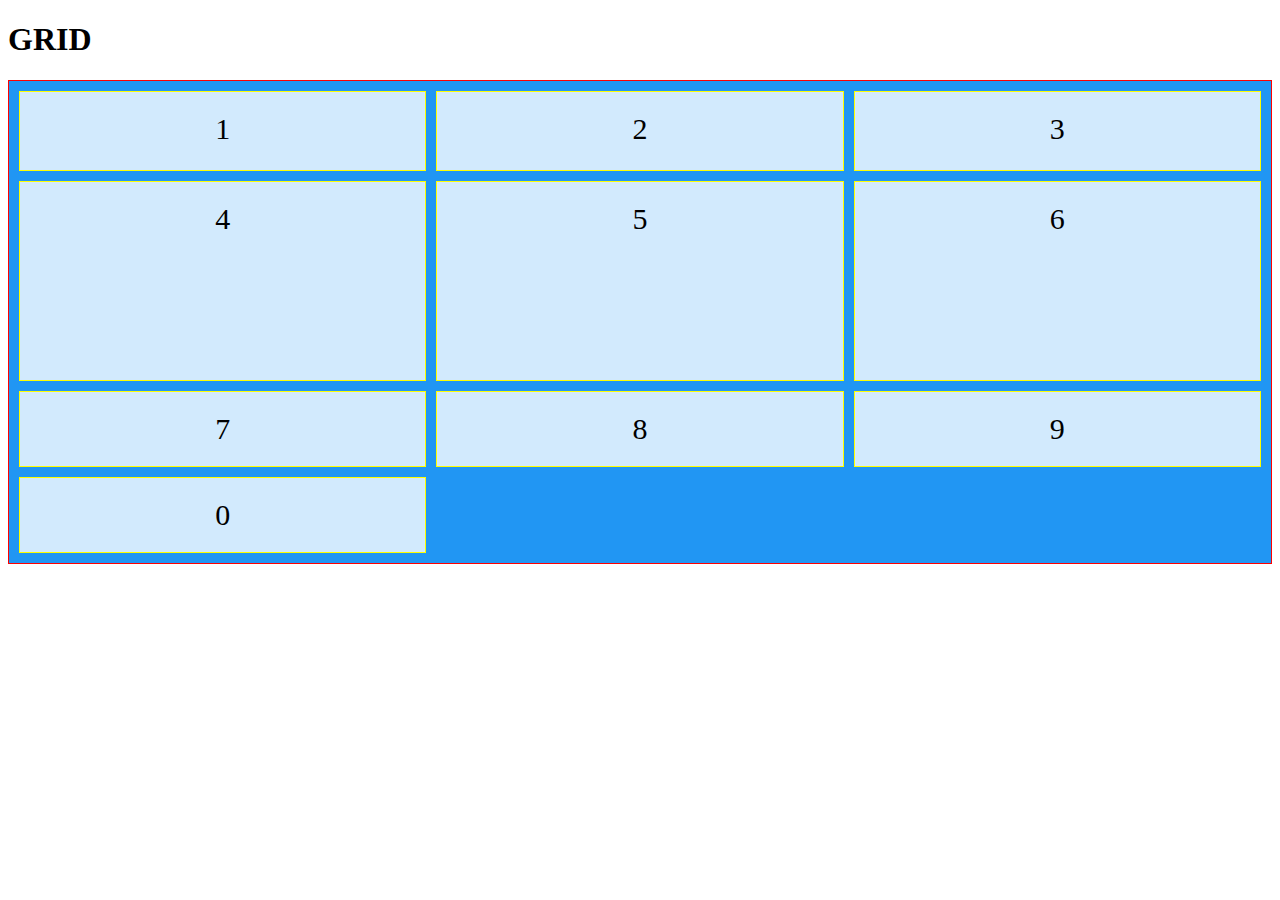
<file: index.html>
<!DOCTYPE html>
<html lang="en">
<head>
    <meta charset="UTF-8">
    <meta name="viewport" content="width=device-width, initial-scale=1.0">
    <link rel="stylesheet" href="styles.css"/>
    <title>Grid</title>
</head>
<body>
<h1>GRID</h1>
    <div class="grid-container">
        <div class="grid-item">1</div>
        <div class="grid-item">2</div>
        <div class="grid-item">3</div>
        <div class="grid-item">4</div>
        <div class="grid-item">5</div>
        <div class="grid-item">6</div>
        <div class="grid-item">7</div>
        <div class="grid-item">8</div>
        <div class="grid-item">9</div>
        <div class="grid-item">0</div>
       
    </div>
</body>
</html>
</file>
<file: styles.css>
.grid-container{
    border: 1px solid red;
    display: grid;
    grid-template-columns: auto auto auto;
    grid-template-rows: 80px 200px;
    gap: 10px;
    background-color: #2196F3;
    padding: 10px;

}


.grid-item{

    background-color: rgba(255, 255, 255, 0.8);
    text-align: center;
    padding: 20px 0;
    font-size: 30px;
    border: 1px solid yellow;

}

.grid-container > div {
    
  }
</file>
